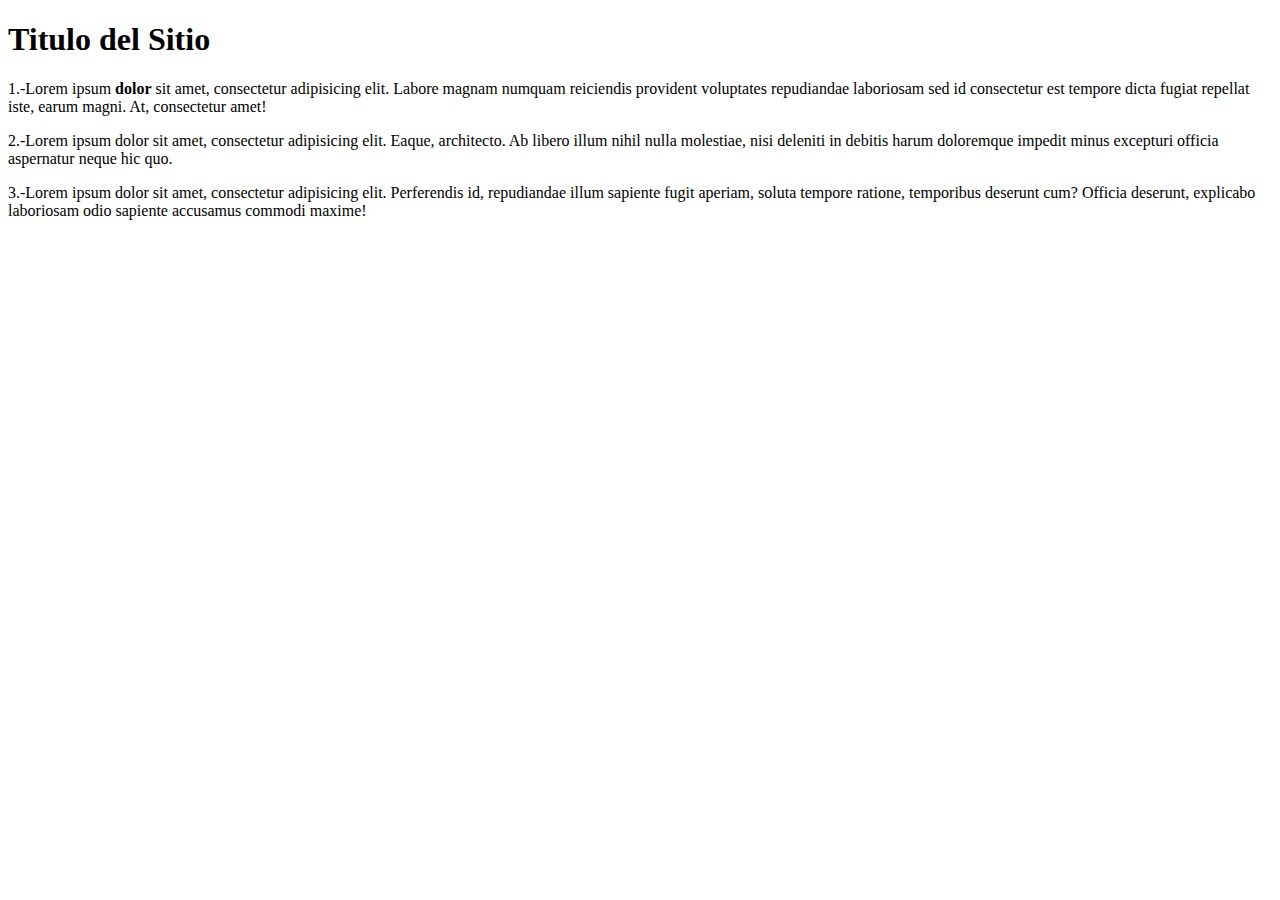
<file: index.html>
<!DOCTYPE html>
<html>
<head>
	<title>DOCUMENT OBJECT MODEL</title>
</head>
<body>
	<h1 id="Titulo">Titulo del Sitio</h1>
	<p>1.-Lorem ipsum <b>dolor</b> sit amet, consectetur adipisicing elit. Labore magnam numquam reiciendis provident voluptates repudiandae laboriosam sed id consectetur est tempore dicta fugiat repellat iste, earum magni. At, consectetur amet!</p>

	<p id="segundo">2.-Lorem ipsum dolor sit amet, consectetur adipisicing elit. Eaque, architecto. Ab libero illum nihil nulla molestiae, nisi deleniti in debitis harum doloremque impedit minus excepturi officia aspernatur neque hic quo.</p>

	<p>3.-Lorem ipsum dolor sit amet, consectetur adipisicing elit. Perferendis id, repudiandae illum sapiente fugit aperiam, soluta tempore ratione, temporibus deserunt cum? Officia deserunt, explicabo laboriosam odio sapiente accusamus commodi maxime!</p>

	<script>
		var elementosP = document.getElementsByTagName("p");
		var segundoParrafo = document.getElementById("segundo");
	</script>
</body>
</html>
</file>
